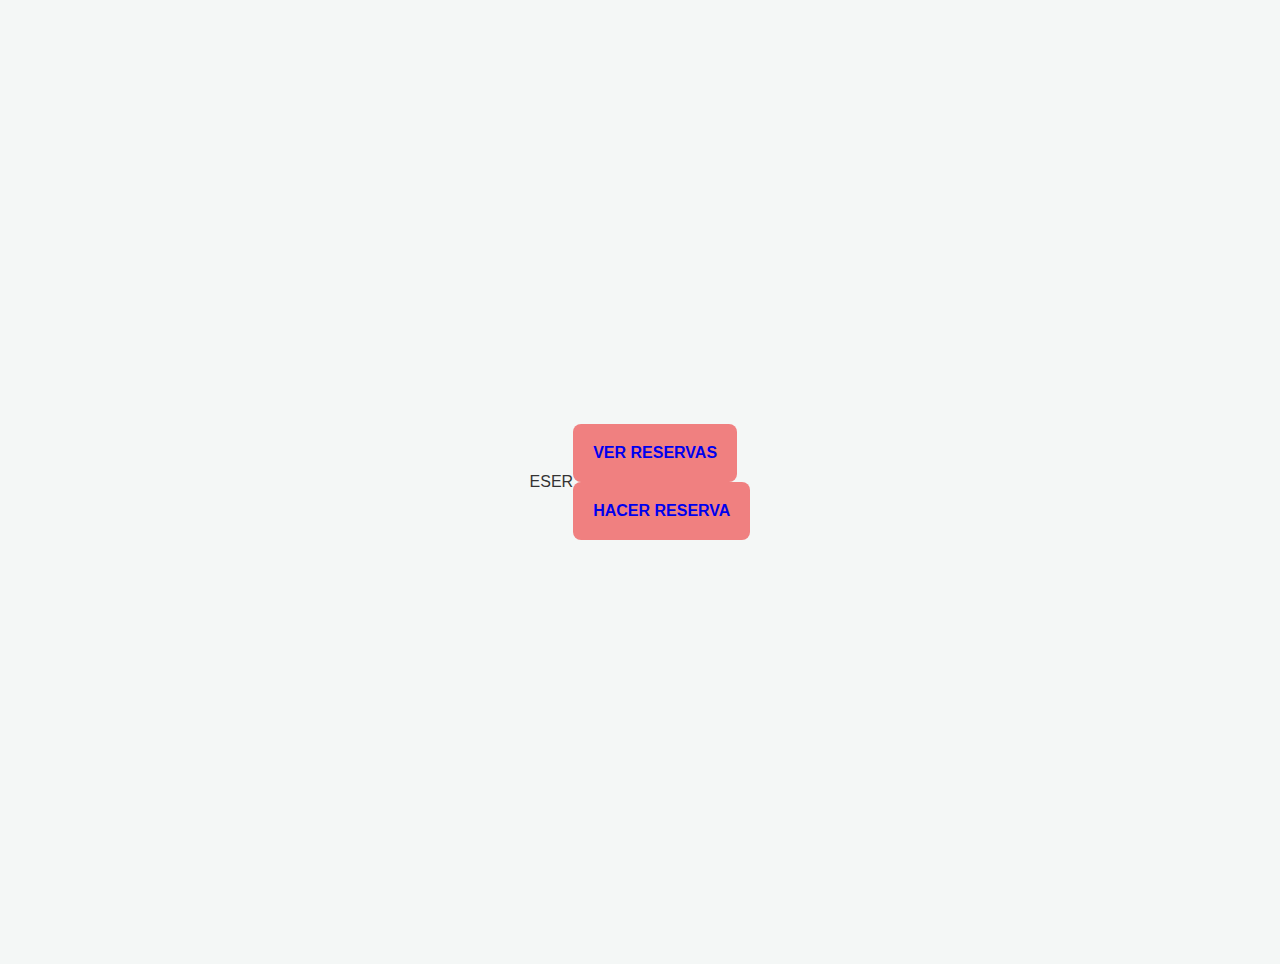
<file: index.html>
ESER<!DOCTYPE html>
<html lang="en">
<head>
    <meta charset="UTF-8">
    <meta name="viewport" content="width=device-width, initial-scale=1.0">
    <link rel="stylesheet" href="estilos.css">
    <title>Los chotos</title>
</head>
<body>
    <main>
        <div class="contenedor-index">
            <button><a href="ver.html">VER RESERVAS</a></button>
            <button><a href="reservar.html">HACER RESERVA</a></button>
        </div>
    </main>
</body>
</html>
</file>
<file: estilos.css>
/* ESTILOS GENERALES*/
body {
    font-family: 'Segoe UI', Tahoma, Geneva, Verdana, sans-serif;
    background-color: #f4f7f6;
    margin: 0;
    display: flex;
    justify-content: center;
    align-items: center;
    min-height: 100vh;
    color: #333;
}

.contenedor {
    background: white;
    width: 90%;
    height: fit-content;
    padding: 2rem;
    border-radius: 15px;
    box-shadow: 0 10px 25px rgba(0,0,0,0.1);
    text-align: center;
    gap: 20px;
}

h1 {
    color: #540212;
    margin-bottom: 0.5rem;
}

h2 {
    color: #555;
    margin-bottom: 1.5rem;
}

/* MENÚ DE BOTONES E INPUTS*/
.index,
.formulario {
    display: flex;
    flex-direction: column;
    gap: 15px;
}

input {
    padding: 12px;
    border: 1px solid #ddd;
    border-radius: 8px;
    font-size: 2rem;
    outline: none;
}

input:focus {
    border-color: #540212;
}

/* BOTONES*/
.boton,
button {
    display: block;
    background-color: lightcoral;
    color: white;
    padding: 12px;
    text-decoration: none;
    border-radius: 8px;
    font-weight: bold;
    border: none;
    cursor: pointer;
    font-size: 1rem;
    padding: 20px;
}

.boton:hover,
button:hover {
    background-color: rgb(250, 165, 165);
    transform: scale(1.1);
}

a{
    text-decoration: none;
}

.boton-secundario {
    display: inline-block;
    margin-top: 15px;
    color: #666;
    text-decoration: none;
    font-size: 0.9rem;
}

/*LISTA DE RESERVAS*/
#lista-reservas {
    list-style: none;
    padding: 0;
    margin: 20px 0;
    text-align: left;
}

.reserva-item {
    background: #f9f9f9;
    margin-bottom: 10px;
    padding: 12px;
    border-radius: 8px;
    display: flex;
    justify-content: space-between;
    border-left: 4px solid #540212;
}

.fecha {
    font-weight: bold;
    color: #540212;
}

.nombre {
    color: #333;
}

/* MEDIA QUERY: MÓVIL*/
@media (max-width: 600px) {

    body {
        flex-direction: column;
        padding: 1rem;
    }

    .contenedor {
        width: 80vw;
        padding: 1.5rem;
    }

    h1 {
        font-size: 2rem;
    }

    h2 {
        font-size: 1rem;
    }

    .contenedor,
    .formulario {
        gap: 12px;
    }

    .reserva-item {
        flex-direction: column;
        gap: 8px;
    }
}

/*MEDIA QUERY: WEB*/
@media (min-width: 900px) {

    body {
        padding: 2rem;
    }

    .contenedor {
        max-width: 50vw;
        padding: 2.5rem;
    }

    h1 {
        font-size: 3rem;
    }

    h2 {
        font-size: 2rem;
    }

    .contenedor,
    .formulario {
        gap: 20px;
    }
}
</file>
